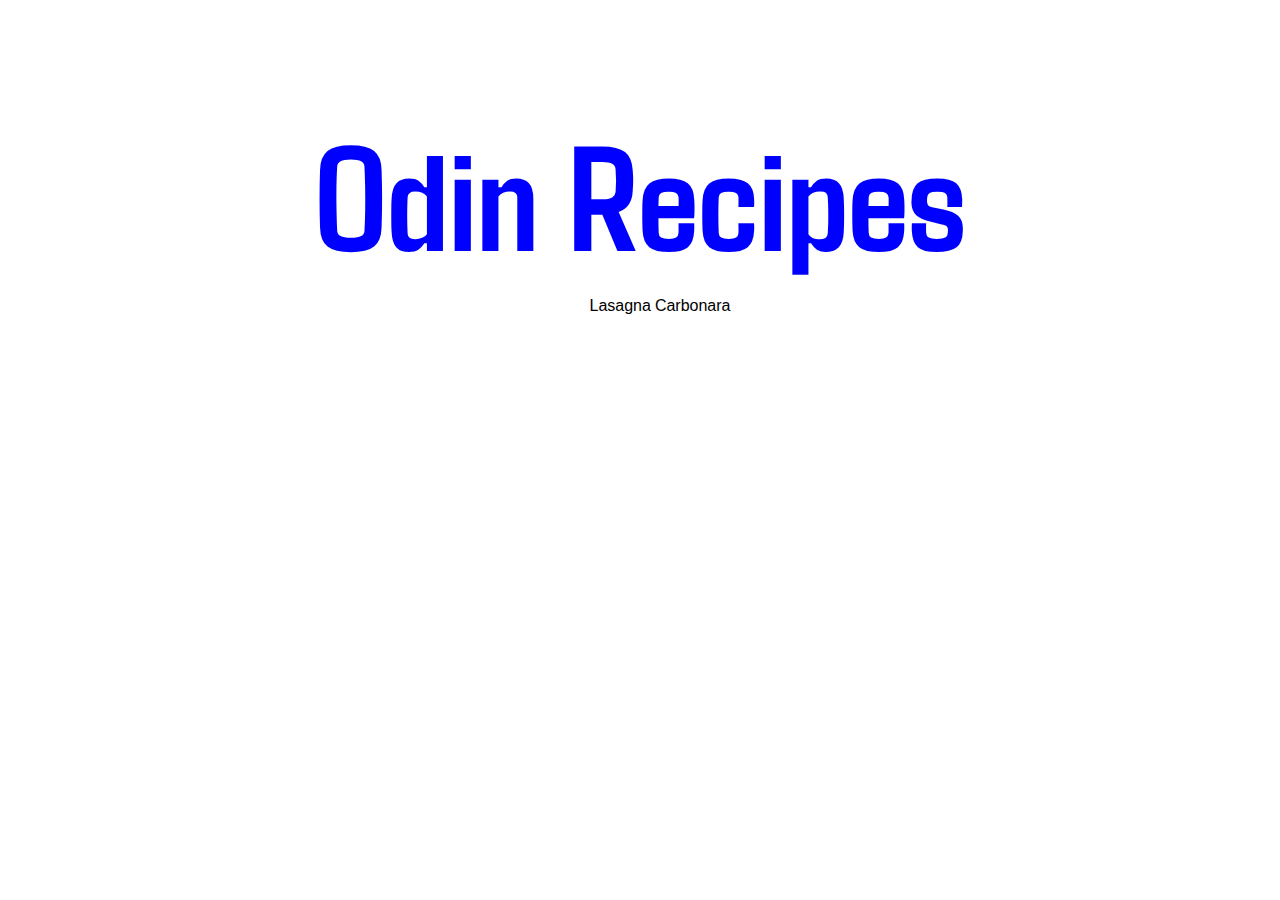
<file: index.html>
<!DOCTYPE html>
<html lang="en">
<head>
    <meta charset="UTF-8">
    <meta name="viewport" content="width=device-width, initial-scale=1.0">
    <link rel="stylesheet" href="styleIndex.css">
    <style>
        @import url('https://fonts.googleapis.com/css2?family=Agdasima&display=swap');
      </style>
    <title>Odin Recipes</title>
</head>
<body>
    <h1>Odin Recipes</h1>
    <ul>
        <li><a href="lasagna.html">Lasagna</a></li>
        <li><a href="carbonara.html">Carbonara</a></li>
    </ul>
</body>
</html>
</file>
<file: styleIndex.css>
html {
    background-image: url("https://img.freepik.com/free-photo/top-view-sketchbook-with-various-spices-herbs-arranged-around_141793-7315.jpg?w=900&t=st=1688144121~exp=1688144721~hmac=2618b0d350cc3b7de636e385d0d31762ff734951339181336d966ebdd38ddf22");
    background-repeat: no-repeat;
    background-position: center;
    background-size: cover;
    height: 100%;
}

h1 {
    color: blue;
    text-align: center;
    font-family: 'Agdasima', sans-serif;
    font-size: 150px;
    margin-bottom: 0px;
}

li {
    display: inline;

}

ul {
    text-align: center;
}

li a {
    text-decoration: none;
    color: black;
    font-family: Arial, Helvetica, sans-serif;
}

li a:hover {
    text-decoration: none;
    color: blue;
    font-family: Arial, Helvetica, sans-serif;
}
</file>
